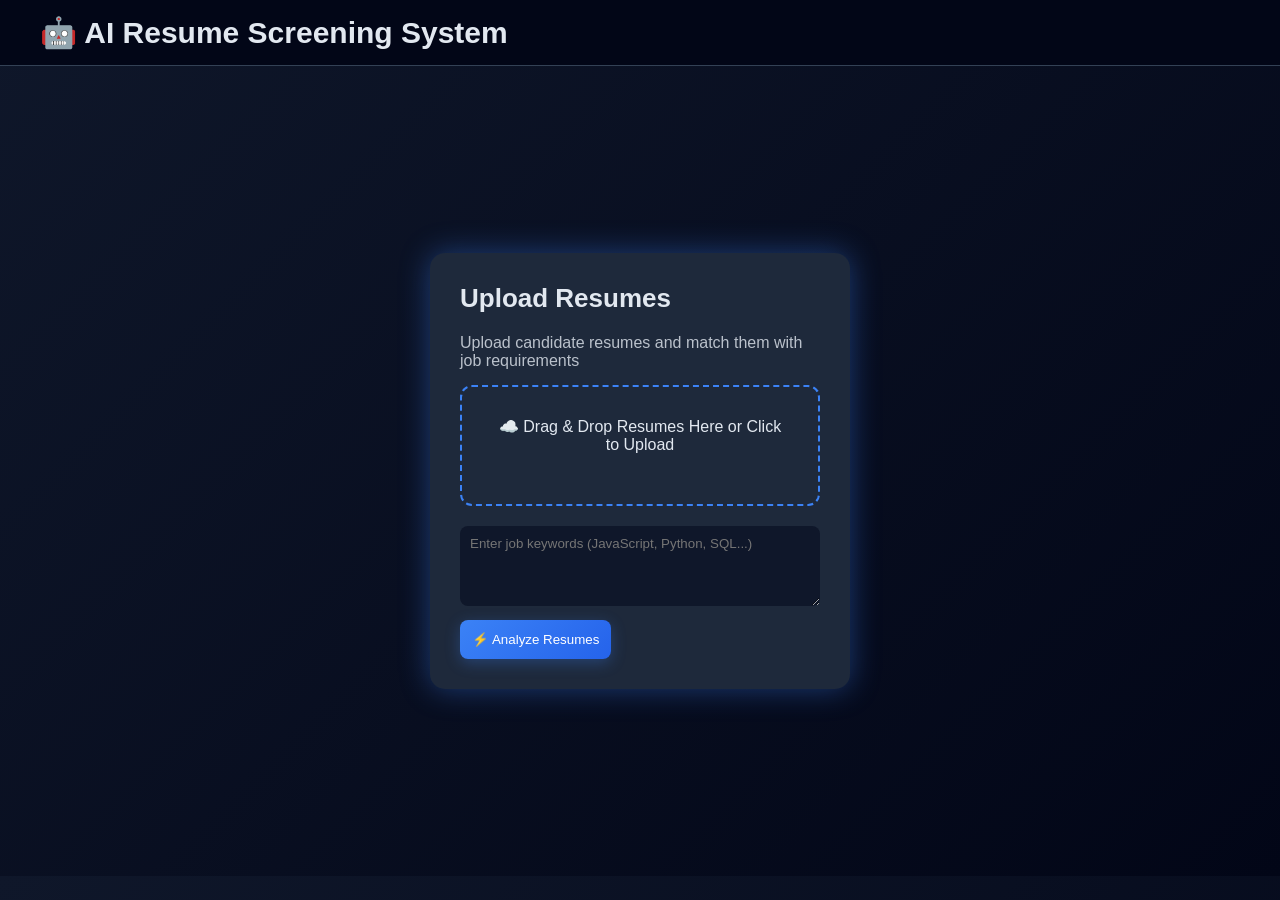
<file: frontend/index.html>
<!DOCTYPE html>
<html lang="en">
<head>
<meta charset="UTF-8">
<meta name="viewport" content="width=device-width, initial-scale=1.0">
<title>AI Resume Analyzer</title>
<link rel="stylesheet" href="style.css">
</head>

<body>

<header>
  <h2>🤖 AI Resume Screening System</h2>
</header>

<div class="container">

  <div class="card">

    <h1>Upload Resumes</h1>
    <p class="subtitle">Upload candidate resumes and match them with job requirements</p>

    <div class="dropzone" id="dropzone">
      ☁️ Drag & Drop Resumes Here or Click to Upload
      <input type="file" id="fileInput" multiple accept=".txt,.pdf,.doc,.docx">
      
      <div id="fileTags" class="tags"></div>
    </div>

    <textarea id="jobDesc" placeholder="Enter job keywords (JavaScript, Python, SQL...)"></textarea>

    <button id="analyzeBtn">⚡ Analyze Resumes</button>

  </div>

</div>

<script src="script.js"></script>
</body>
</html>
</file>
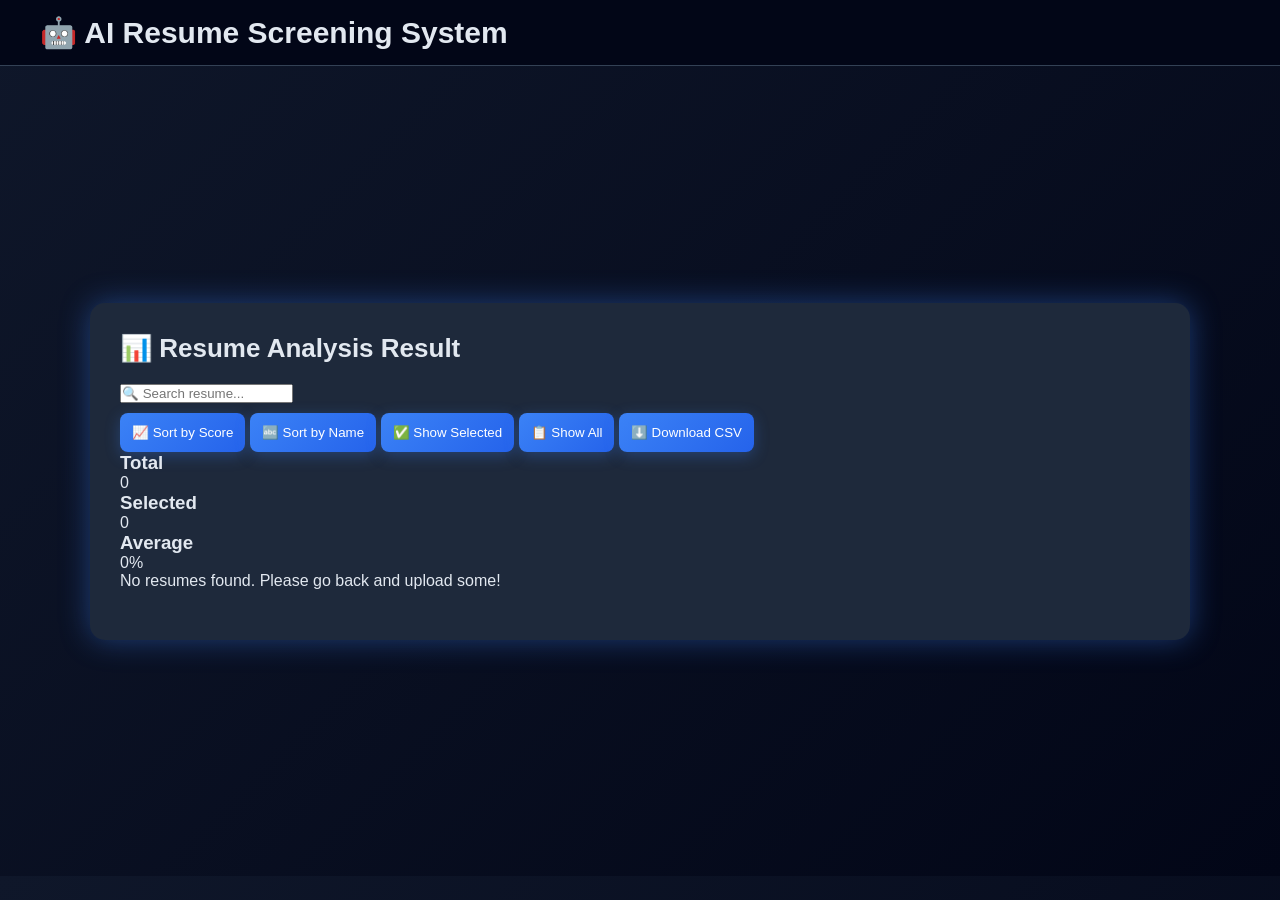
<file: frontend/result.html>
<!DOCTYPE html>
<html lang="en">

<head>
<meta charset="UTF-8">
<meta name="viewport" content="width=device-width, initial-scale=1.0">
<title>Resume Analysis Result</title>
<link rel="stylesheet" href="style.css">
</head>

<body>

<header>
  <h2>🤖 AI Resume Screening System</h2>
</header>

<div class="container">

  <div class="card large">

    <h1>📊 Resume Analysis Result</h1>

    <!-- SEARCH -->
    <input
      id="searchInput"
      type="text"
      placeholder="🔍 Search resume..."
      class="search"
    />

    <!-- CONTROLS -->
    <div class="controls">
      <button id="sortScore">📈 Sort by Score</button>
      <button id="sortName">🔤 Sort by Name</button>
      <button id="showSelected">✅ Show Selected</button>
      <button id="resetFilter">📋 Show All</button>
      <button id="downloadCSV">⬇️ Download CSV</button>
    </div>

    <!-- DASHBOARD -->
    <div class="dashboard">
      <div>
        <h3>Total</h3>
        <p id="totalResumes">0</p>
      </div>

      <div>
        <h3>Selected</h3>
        <p id="selectedCount">0</p>
      </div>

      <div>
        <h3>Average</h3>
        <p id="averageScore">0%</p>
      </div>
    </div>

    <!-- LOADING -->
    <div id="loading">Analyzing resumes...</div>

    <!-- RESULT LIST -->
    <div id="list" class="list"></div>

  </div>

</div>

<script src="script.js"></script>

<script>
/* Attach events properly (no inline JS) */
document.getElementById("searchInput").addEventListener("input", (e)=>{
  searchResume(e.target.value)
})

document.getElementById("sortScore").onclick = sortByScore
document.getElementById("sortName").onclick = sortByName
document.getElementById("showSelected").onclick = showSelected
document.getElementById("resetFilter").onclick = resetFilter
document.getElementById("downloadCSV").onclick = downloadCSV
</script>

</body>
</html>
</file>
<file: frontend/style.css>
*{
margin:0;
padding:0;
box-sizing:border-box;
font-family:Segoe UI,sans-serif;
transition: all 0.2s ease;
}

body{
background:linear-gradient(135deg,#0f172a,#020617);
color:#e2e8f0;
}

header{
background:#020617;
padding:15px 40px;
border-bottom:1px solid #334155;
font-size:20px;
font-weight:600;
}

/* CONTAINER */
.container{
min-height:90vh;
display:flex;
justify-content:center;
align-items:center;
padding:40px;
}

/* MAIN CARD */
.card{
background:#1e293b;
padding:30px;
border-radius:15px;
width:420px;
box-shadow:0 0 30px rgba(59,130,246,0.4);
}

/* RESULT BIG CARD */
.card.large{
width:100%;
max-width:1100px;
}

/* TEXT */
.subtitle{
opacity:0.8;
margin-bottom:15px;
}

h1{
margin-bottom:20px;
font-size:26px;
}

/* DROPZONE */
.dropzone{
border:2px dashed #3b82f6;
padding:30px;
text-align:center;
border-radius:12px;
cursor:pointer;
margin-bottom:10px;
position:relative;
}

.dropzone:hover{
background:rgba(59,130,246,0.1);
}

.dropzone input{
position:absolute;
width:100%;
height:100%;
opacity:0;
cursor:pointer;
left:0;
top:0;
}

/* FILE TAGS */
.tags{
display:flex;
flex-wrap:wrap;
gap:8px;
margin:10px 0;
}

.tag{
background:#3b82f6;
padding:6px 12px;
border-radius:20px;
font-size:12px;
cursor:pointer;
}

/* TEXTAREA */
textarea{
width:100%;
height:80px;
padding:10px;
margin-top:10px;
border-radius:8px;
border:none;
background:#0f172a;
color:white;
outline:none;
}

textarea:focus{
border:2px solid #3b82f6;
}

/* BUTTON */
button{
background:linear-gradient(135deg,#3b82f6,#2563eb);
color:white;
border:none;
padding:12px;
border-radius:8px;
cursor:pointer;
margin-top:10px;
box-shadow:0 4px 15px rgba(59,130,246,0.3);
}

button:hover{
transform:scale(1.05);
}

/* ================= RESULT PAGE ================= */

/* LIST GRID */
.list{
display:flex;
flex-wrap:wrap;
gap:20px;
justify-content:center;
margin-top:20px;
}

/* RESUME CARD */
.resume-card{
background:#0f172a;
padding:20px;
border-radius:15px;
width:220px;
text-align:center;
box-shadow:0 0 20px rgba(59,130,246,0.3);
position:relative;
}

.resume-card:hover{
transform:translateY(-8px);
box-shadow:0 0 30px rgba(59,130,246,0.6);
}

/* TOP BADGE */
.top-badge{
position:absolute;
top:-10px;
left:50%;
transform:translateX(-50%);
background:gold;
color:black;
padding:4px 10px;
border-radius:20px;
font-size:12px;
font-weight:bold;
}

/* SCORE CIRCLE */
.circle{
width:70px;
height:70px;
border-radius:50%;
background:#0ea5e9;
display:flex;
align-items:center;
justify-content:center;
margin:15px auto;
font-size:18px;
font-weight:bold;
}

/* PROGRESS */
.progress{
height:8px;
background:#334155;
border-radius:10px;
overflow:hidden;
margin-top:10px;
}

.progress-bar{
height:100%;
background:#22c55e;
}

/* STATUS */
.status{
margin-top:10px;
font-weight:600;
}

.status.selected{
color:#22c55e;
}

.status.rejected{
color:#ef4444;
}
</file>
